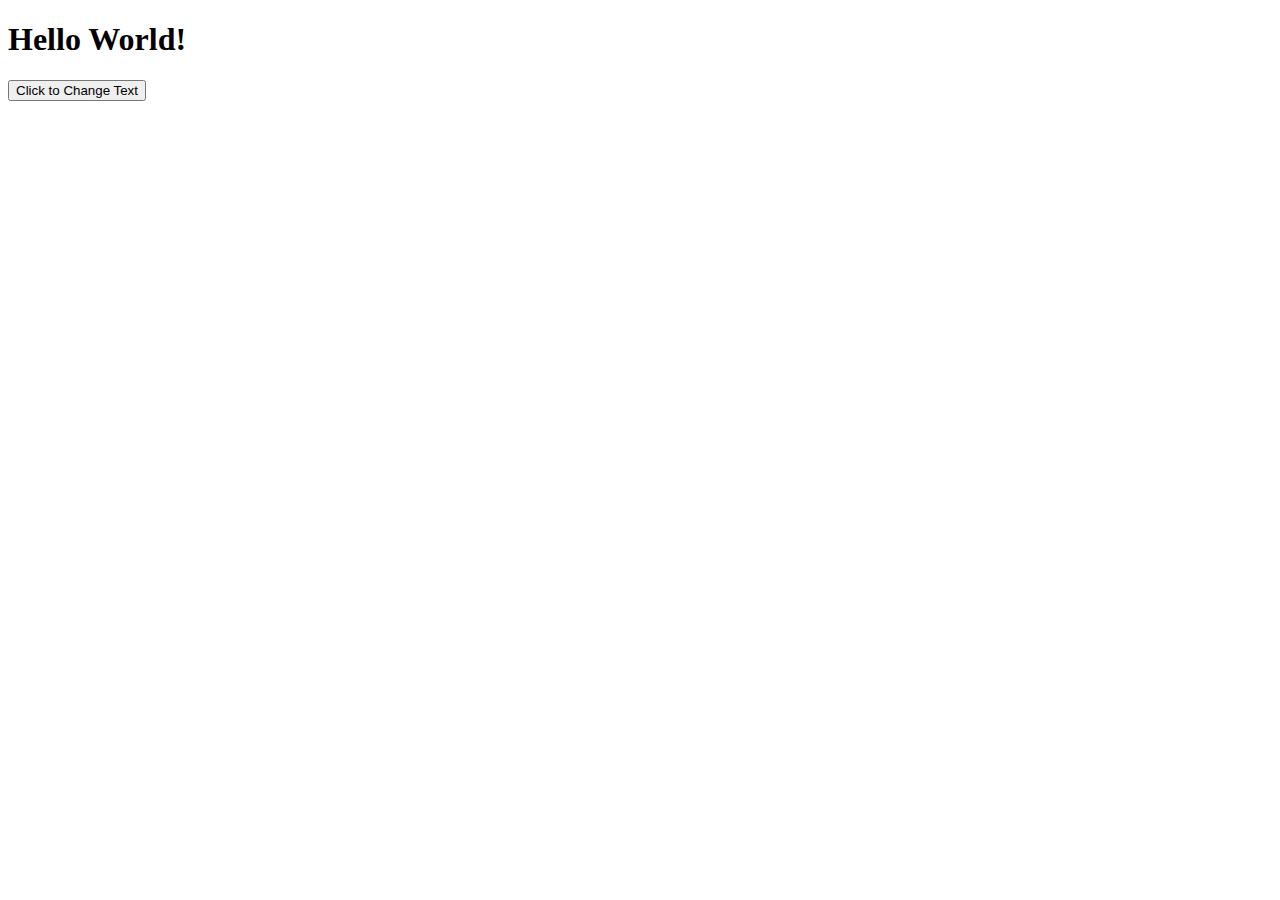
<file: index.html>
<!DOCTYPE html>
<html>
<head>
    <title>Internal JS Example</title>
    <style>
        .colorChange {
            color: orange ;
            font-weight: bold;
            border: 5px double black;
            height: 90px;
            width: 300px;
            background-color: black;
            
        }
    </style>
</head>
<body>
    <h1 id="text">Hello World!</h1>
    <button onclick="changeText()">Click to Change Text</button>

    <script>
        function changeText() {
            document.getElementById("text").innerHTML = "Himanshu is here!";
            document.getElementById("text").classList.add("colorChange");
        }
    </script>
</body>
</html>
</file>
